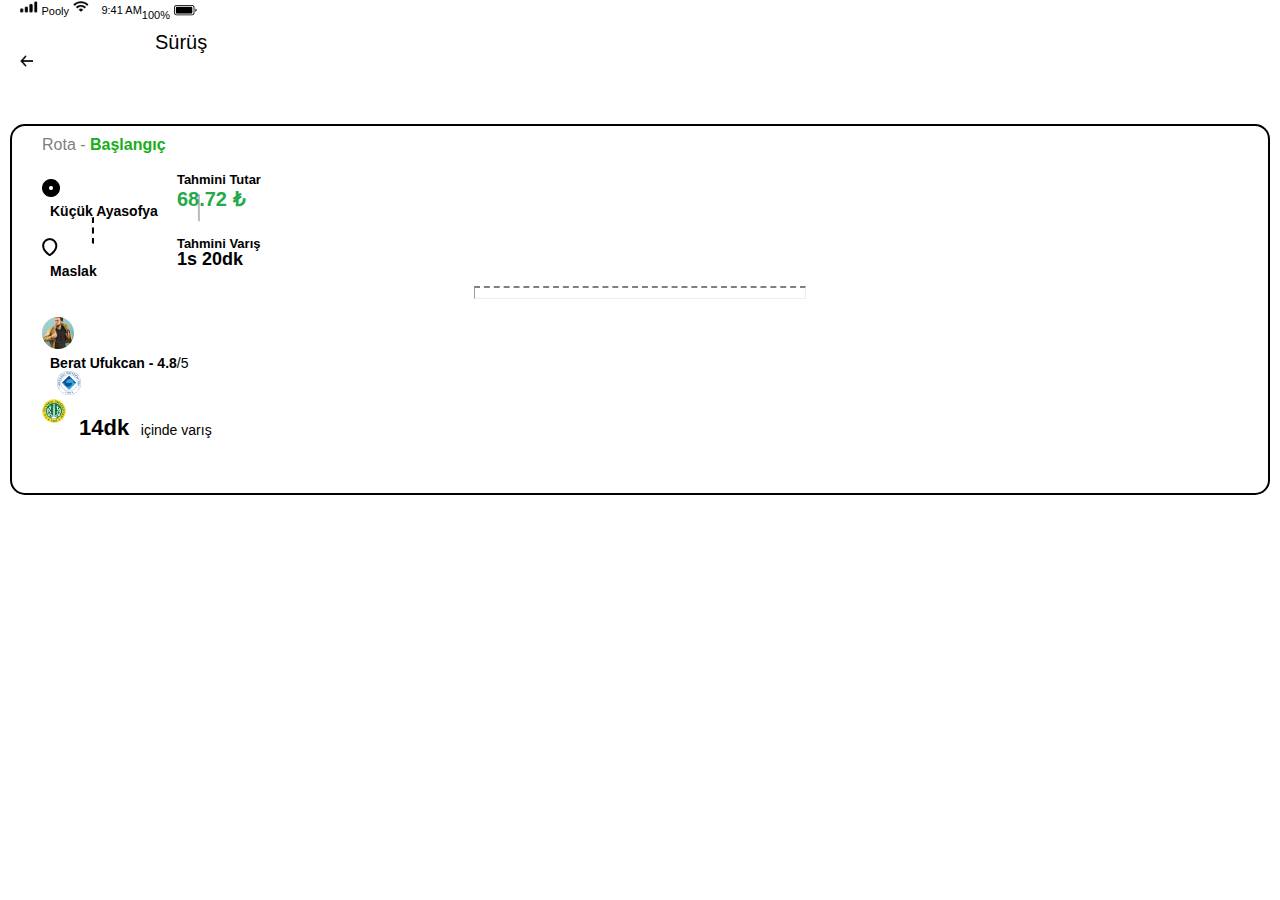
<file: card-list.html>
<!DOCTYPE html>
<html lang="en">

<head>
    <meta charset="UTF-8">
    <meta http-equiv="X-UA-Compatible" content="IE=edge">
    <meta name="viewport" content="width=device-width, initial-scale=1.0">
    <title>Deneme</title>
    <link href="https://cdn.jsdelivr.net/npm/bootstrap@5.0.2/dist/css/bootstrap.min.css" rel="stylesheet"
        integrity="sha384-EVSTQN3/azprG1Anm3QDgpJLIm9Nao0Yz1ztcQTwFspd3yD65VohhpuuCOmLASjC" crossorigin="anonymous">
    <link rel="stylesheet" href="/assets/style.css">
</head>

<body>

    <div class="topMenu">
        <div class="row">
            <div class="flex-style justify-content-between">

                <div class="margin-left-2">
                    <img class="phone-icon-2" src="/assets/img/phone.png">
                    <span class="blackPhoneText">Pooly</span>
                    <img class="wifi-icon-2 whitePhoneText" src="/assets/img/wifi.png">
                </div>

                <div class="">
                    <span class="blackPhoneText">9:41 AM</span>
                </div>
                <div class="">
                    <span class="blackPhoneText">100%</span>
                    <img class="battery-icon-2 whitePhoneText" src="/assets/img/battery.png">
                </div>

            </div>
        </div>
        <div class="row second-row-2">
            <a href="search.html">
                <img src="/assets/img/left-arrow.png" class="left-arrow-icon" alt="left-arrow">
            </a>
        </div>
        <span style="position: relative; left:155px; bottom:10px; font-size:20px; font-weight:500">Sürüş</span>


        <section class="second-row-sm borderSection">
            <div class="row">
                <span style="margin-left: 20px; color: gray;">Rota - <span
                        style="font-weight: bolder; color:rgb(26, 173, 26)"> Başlangıç </span></span>
                <br>
                <div class="flex-style justify-content-between">

                    <div class="margin-left-2 toThebottom-more">
                        <div class="d-flex">
                            <div><img src="/assets/img/ellipse-icon.png" alt="" srcset=""></div>
                            <div> <span class="detailedAdress-2"> Küçük Ayasofya</span></div>
                        </div>
                        <hr class="hr180">
                        <div class="d-flex">
                            <div><img src="/assets/img/path-icon.png" alt="" srcset=""></div>
                            <div> <span class="detailedAdress-2"> Maslak</span></div>
                        </div>
                    </div>

                    <div>
                        <hr class="hr180-solid">
                    </div>

                    <div class="">
                        <div class="row">
                            <div class=" toThebottom-3">
                                <div>
                                    <p class="info1"> Tahmini Tutar</p>
                                </div>
                                <div>
                                    <p class="info2"> 68.72 &#x20BA</p>
                                </div>
                            </div>
                        </div>

                        <div class="row">
                            <div class="">
                                <div>
                                    <p class="info1"> Tahmini Varış</p>
                                </div>
                                <div>
                                    <p style="left: 0px;top: -30px;" class="savedPlacesText">1s 20dk</p>
                                </div>
                            </div>
                        </div>
                    </div>

                </div>
            </div>
            <hr style="top: -40px;" class="dashedHr-2">
            <div class="row">
                <div style="top: -20px; position: relative;" class="flex-style justify-content-between">
                    <div class="margin-left-2">
                        <div class="d-flex">
                            <div><img src="/assets/img/userPic2.png" alt="" srcset=""></div>
                            <div> <span class="detailedAdress-2"> Berat Ufukcan - 4.8<span style="left: 0px; top:0px; font-size:14px" class="detailedAdress">/5</span></span></div>
                            <div style="margin-left: 15px;"><img src="/assets/img/univ-logo1.png" alt="" srcset=""></div>
                            <div><img src="/assets/img/univ-logo2.png" alt="" srcset=""></div>
                        </div>
                        <div class="d-flex">
                            <div> <span style="margin-left: 22px; top: -12px;" class="savedPlacesText-2"> 14dk<span style="left: 0px; top:0px; font-size:14px" class="detailedAdress"> &nbsp içinde varış</span></span></div>
                        </div>
                    </div>

                </div>
            </div>
            
        </section>

        
    </div>

    <!-- Scripts  -->
    <script src="/assets/main.js"></script>

</body>

</html>
</file>
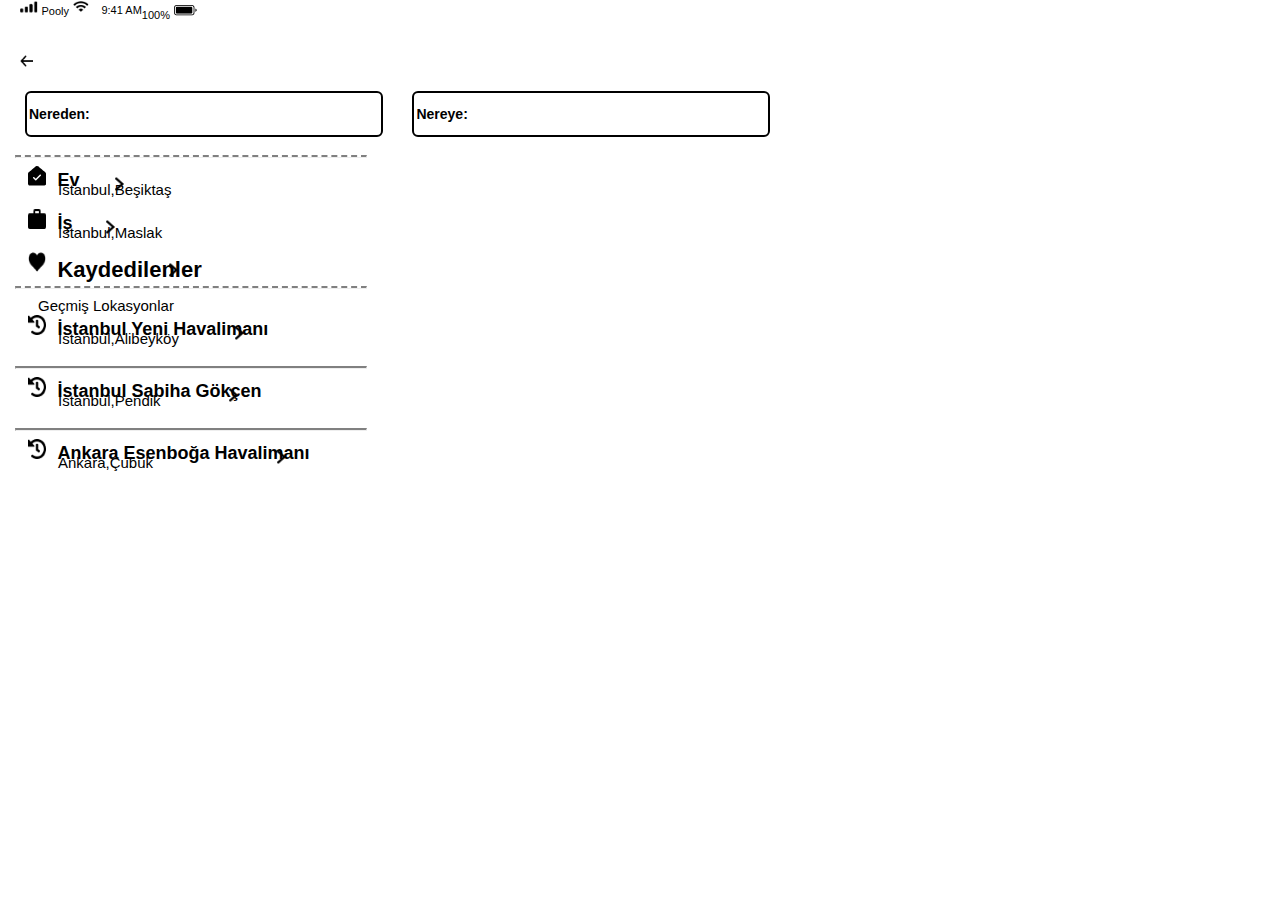
<file: search.html>
<!DOCTYPE html>
<html lang="en">

<head>
    <meta charset="UTF-8">
    <meta http-equiv="X-UA-Compatible" content="IE=edge">
    <meta name="viewport" content="width=device-width, initial-scale=1.0">
    <title>Deneme</title>
    <link href="https://cdn.jsdelivr.net/npm/bootstrap@5.0.2/dist/css/bootstrap.min.css" rel="stylesheet"
        integrity="sha384-EVSTQN3/azprG1Anm3QDgpJLIm9Nao0Yz1ztcQTwFspd3yD65VohhpuuCOmLASjC" crossorigin="anonymous">
    <link rel="stylesheet" href="/assets/style.css">
</head>

<body>

    <div class="topMenu">

        <div class="row">
            <div class="flex-style justify-content-between">

                <div class="margin-left-2">
                    <img class="phone-icon-2" src="/assets/img/phone.png">
                    <span class="blackPhoneText">Pooly</span>
                    <img class="wifi-icon-2 whitePhoneText" src="/assets/img/wifi.png">
                </div>

                <div class="">
                    <span class="blackPhoneText">9:41 AM</span>
                </div>
                <div class="">
                    <span class="blackPhoneText">100%</span>
                    <img class="battery-icon-2 whitePhoneText" src="/assets/img/battery.png">
                </div>

            </div>
        </div>
        <div class="row second-row-2">
            <a href="index.html">
                <img src="/assets/img/left-arrow.png" class="left-arrow-icon" alt="left-arrow">
            </a>
        </div>

        <div class="row second-row-sm">
            <input class="myInput" type="text" id="fromInput" placeholder="Nereden:" />
            <span id="sonuc"></span>
            <input class="myInput" type="text" id="whereInput" placeholder="Nereye:" />
            <span id="sonuc-2"></span>
        </div>
        <hr class="dashedHr second-row-sm">
        <section>
            <div class="row second-row-sm">
                <div class="flex-style justify-content-between">

                    <div class="margin-left-2">
                        <img class="home-icon" src="/assets/img/home-icon.png">
                        <span class="savedPlacesText">Ev</span>
                        <br>
                        <span class="detailedAdress">İstanbul,Beşiktaş</span>
                    </div>

                    <div class="">
                    </div>
                    <div class="">
                        <img class="right-icon" src="/assets/img/right-arrow-head.png">
                    </div>

                </div>
            </div>
            <div class="row second-row-sm">
                <div class="flex-style justify-content-between">

                    <div class="margin-left-2">
                        <img class="home-icon" src="/assets/img/case-icon.png">
                        <span class="savedPlacesText">İş</span>
                        <br>
                        <span class="detailedAdress">İstanbul,Maslak</span>
                    </div>

                    <div class="">
                    </div>
                    <div class="">
                        <img class="right-icon" src="/assets/img/right-arrow-head.png">
                    </div>

                </div>
            </div>
            <div class="row second-row-sm">
                <div class="flex-style justify-content-between">

                    <div class="margin-left-2">
                        <img class="home-icon" src="/assets/img/heart-icon.png">
                        <span class="savedPlacesText-2">Kaydedilenler</span>
                    </div>

                    <div class="">
                    </div>
                    <div class="">
                        <img class="right-icon" src="/assets/img/right-arrow-head.png">
                    </div>

                </div>
            </div>
        </section>
        <hr class="dashedHr second-row-sm">
        <span class="detailedAdress second-row-sm">Geçmiş Lokasyonlar</span>
        <section class="mt-3">
            <div class="row second-row-sm">
                <div class="flex-style justify-content-between">

                    <div class="margin-left-2">
                        <img class="home-icon" src="/assets/img/past-icon.png">
                        <span class="savedPlacesText">İstanbul Yeni Havalimanı</span>
                        <br>
                        <span class="detailedAdress">İstanbul,Alibeyköy</span>
                    </div>

                    <div class="">
                    </div>
                    <div class="">
                        <img class="right-icon" src="/assets/img/right-arrow-head.png">
                    </div>

                </div>
            </div>
            <hr class="solidHr second-row-sm">
            <div class="row second-row-sm">
                <div class="flex-style justify-content-between">

                    <div class="margin-left-2">
                        <img class="home-icon" src="/assets/img/past-icon.png">
                        <span class="savedPlacesText">İstanbul Sabiha Gökçen</span>
                        <br>
                        <span class="detailedAdress">İstanbul,Pendik</span>
                    </div>

                    <div class="">
                    </div>
                    <div class="">
                        <img class="right-icon" src="/assets/img/right-arrow-head.png">
                    </div>

                </div>
            </div>
            <hr class="solidHr second-row-sm">
            <div class="row second-row-sm">
                <div class="flex-style justify-content-between">

                    <div class="margin-left-2">
                        <img class="home-icon" src="/assets/img/past-icon.png">
                        <span class="savedPlacesText">Ankara Esenboğa Havalimanı</span>
                        <br>
                        <span class="detailedAdress">Ankara,Çubuk</span>
                    </div>

                    <div class="">
                    </div>
                    <div class="">
                        <img class="right-icon" src="/assets/img/right-arrow-head.png">
                    </div>

                </div>
            </div>
        </section>
    </div>

    <!-- Scripts  -->
    <script src="/assets/main.js"></script>

</body>

</html>
</file>
<file: assets/style.css>
body {
    font-family: -apple-system, BlinkMacSystemFont, sans-serif;
}

/* CARD DESIGN START */

.card-white-header {
    background-color: white;
    margin: 0px;
    position: relative;
}

.card-blue-header {
    background-color: #2F1FDA;
    border-radius: 20px;
    box-shadow: inset 0px -4px 1px #23AA49;
    margin-left: 2px;
    margin-right: 2px;
    position: relative;
}

.card {
    background: transparent;
    z-index: 99;
    border: none;
}

.borderSection{
    border: 2px solid black;
    border-radius: 15px;
    margin: 10px;
    padding: 10px;
}

/* CARD DESIGN END  */


/* TEXT DESING START  */

.detailedAdress{
    position: relative;
    color: black;
    font-size: 15px;
    left: 38px;
    top: -10px;
    font-weight: 500;
}
.detailedAdress-2{
    position: relative;
    color: black;
    font-size: 14px;
    left: 8px;
    top: 1px;
    font-weight: 600;
}
.blackPhoneText {
    position: relative;
    color: rgb(0, 0, 0);
    font-size: 11px;
    left: -13px;
}
.money {
    color: #23AA49;
    font-weight: 600;
    text-align: left;
    position: relative;
    left: -65px;
    float: right;
    top: 5px;
}

.userName {
    position: relative;
    color: white;
    font-size: 11px;
    left: -10px;
    font-weight: bold;
    top: -20px;
    letter-spacing: 0px;
}

.whitePhoneText {
    position: relative;
    color: white;
    font-size: 11px;
    left: -13px;
}
.savedPlacesText{
    position: relative;
    color: black;
    font-size: 18px;
    left: 15px;
    top: 0px;
    font-weight: bolder;
}
.savedPlacesText-2{
    position: relative;
    color: black;
    font-size: 22px;
    left: 15px;
    top: 5px;
    font-weight: 800;
}

/* TEXT DESIGN END */ 

/* ICON DESIGN START */

.main-icon {
    position: relative;
    width: 30px;
    height: 30px;
    top: 20px;
    left: 25px;
}

.main-icon-style {
    width: 30px;
    height: 30px;
    top: 3px;
    position: relative;
}

.user-pic {
    position: relative;
    width: 48px;
    height: 48px;
    left: -60px;
}

.left-arrow-icon {
    position: relative;
    top: 30px;
    left: 20px;
    width: 13px;
    height: 12px;
}

.subMenu-icon {
    position: relative;
    width: 18px;
    height: 15px;
    left: 8px;
    top: 6px;
}

.ring-icon {
    position: relative;
    width: 18px;
    height: 20px;
    left: 8px;
    top: -11px;
}
.home-icon {
    position: relative;
    width: 18px;
    height: 20px;
    left: 8px;
    top: 0px;
}
.right-icon {
    position: relative;
    width: 9px;
    height: 14px;
    left: -18px;
    top: 11px;
}

.wallet-icon {
    position: relative;
    width: 10px;
    height: 10px;
    left: 4px;
    top: -4px;
}

.phone-icon {
    width: 30px;
    height: 15px;
    filter: brightness(0) invert(1);
}

.wifi-icon {
    width: 28px;
    height: 14px;
    filter: brightness(0) invert(1);
}

.battery-icon {
    position: relative;
    width: 38px;
    height: 19px;
    top: 5px;
    filter: brightness(0) invert(1);
}
.phone-icon-2 {
    width: 30px;
    height: 15px;
    filter: brightness(0) invert(0);
}

.wifi-icon-2 {
    width: 28px;
    height: 14px;
    filter: brightness(0) invert(0);
}

.battery-icon-2 {
    position: relative;
    width: 38px;
    height: 19px;
    top: 5px;
    filter: brightness(0) invert(0);
}

/* ICON DESING END  */

/* POSITION DESIGN START  */
.toTheRight {
    position: relative;
    left: 25px;
}

.toTheRight-more {
    position: relative;
    left: 30px;
}
.toTheRight-3{
    position: relative;
    left: 15px;
}

.toThebottom-more{
    position: relative;
    top: 35px;
}
.toThebottom-3{
    position: relative;
    top: 15px;
}

.d-flex {
    position: relative;
    top: -10px;
}

#map {
    top: -130px;
    height: 95%;
    position: relative;
}

html, body {
    height: 100%;
    margin: 0;
    padding: 0;
}
.flex-style{
    display: flex!important;
}
.margin-left-2{
    margin-left:20px
}
.margin-left-1{
    margin-left:10px
}
.margin-right-2{
    margin-right:20px
}
.margin-right-1{
    margin-right:10px
}


.second-row-sm{
    position: relative;
    top: 50px;
}
.second-row-md
{
    position: relative;
    top: 80px;
}
.bottomMenu {
    position: relative;
    bottom:200px;
}

.second-row {
    position: relative;
    top: 20px;
}

/* POSITION DESIGN END */

/* HR DESIGN START  */

.dashedHr{
    border-top: 2px dashed gray ;
    background-color: transparent;
    width: 350px;
    margin-left: 15px;
}
.solidHr{
    border-top: 2px solid gray ;
    background-color: transparent;
    width: 350px;
    margin-left: 15px;
}
.dashedHr-2 {
    position: relative;
    border-top: 2px dashed gray;
    background-color: transparent;
    width: 330px;
    padding-top: 5px;
    padding-bottom: 5px;
}
.info1{
    position: relative;
    font-size: 13px;
    top: -10px;
    font-weight: 600;

}
.info2{
    position: relative;
    font-size: 20px;
    top: -30px;
    color: #23AA49;
    font-weight: 900;

}
.hr180{
    border-top: 2px dashed black ;
    position: relative;
    background-color: transparent;
    width: 25px;
    top: -8px;
    left: -3px;
    transform: rotate(90deg);
    opacity: 1;
}
.hr180-solid{
    border-top: 1px solid gray ;
    position: relative;
    background-color: transparent;
    width: 25px;
    top: 45px;
    left: 35px;
    transform: rotate(90deg);
    opacity: 1;
}

/* HR DESIGN END  */

/* INPUT DESIGN START  */
.myInputLabel{
    width: 100% !important;
    padding-left: 50px !important;

}
.myInput{
        border-radius: 6px;
        border: 2px solid black;
        width: 350px;
        height: 40px;
        margin-bottom: 10px;
        margin-left: 25px;
}

::placeholder{
    font-weight: bold;
    color: black;
    font-size: 14px;
}

/* INPUT DESIGN END  */

/* CIRCLE DESIGN START  */
.circle {
    background-color: white;
    width: 17px;
    height: 17px;
    border-radius: 50%;
    float: left;
    margin-right: 5px;
    margin-top: 3px;
}

.red-circle {
    background-color: red;
    color: white;
    text-align: center;
    font-size: 8px;
    width: 12px;
    height: 12px;
    position: relative;
    left: 25px;
    top: -5px;
    border-radius: 50%;
    margin-right: 5px;
    margin-top: 3px;
}

.circle-2 {
    background-color: white;
    width: 35px;
    height: 35px;
    border-radius: 50%;
    float: left;
    margin-right: 5px;
    margin-top: 5px;
}

.circle-3 {
    box-shadow: 0px 2px 4px rgba(0, 0, 0, 0.25);
    background-color: white;
    width: 35px;
    height: 35px;
    border-radius: 50%;
    float: left;
    margin-right: 5px;
    margin-top: 28px;

}

.circle-main {
    box-shadow: 0px 2px 4px rgba(0, 0, 0, 0.25);
    background-color: blue;
    text-align: center;
    width: 75px;
    height: 75px;
    border-radius: 50%;
    float: left;
    margin-right: 5px;
    box-shadow: 0px 12px 25px rgba(47, 31, 218, 0.3);
}

/* CIRCLE DESIGN END */
</file>
